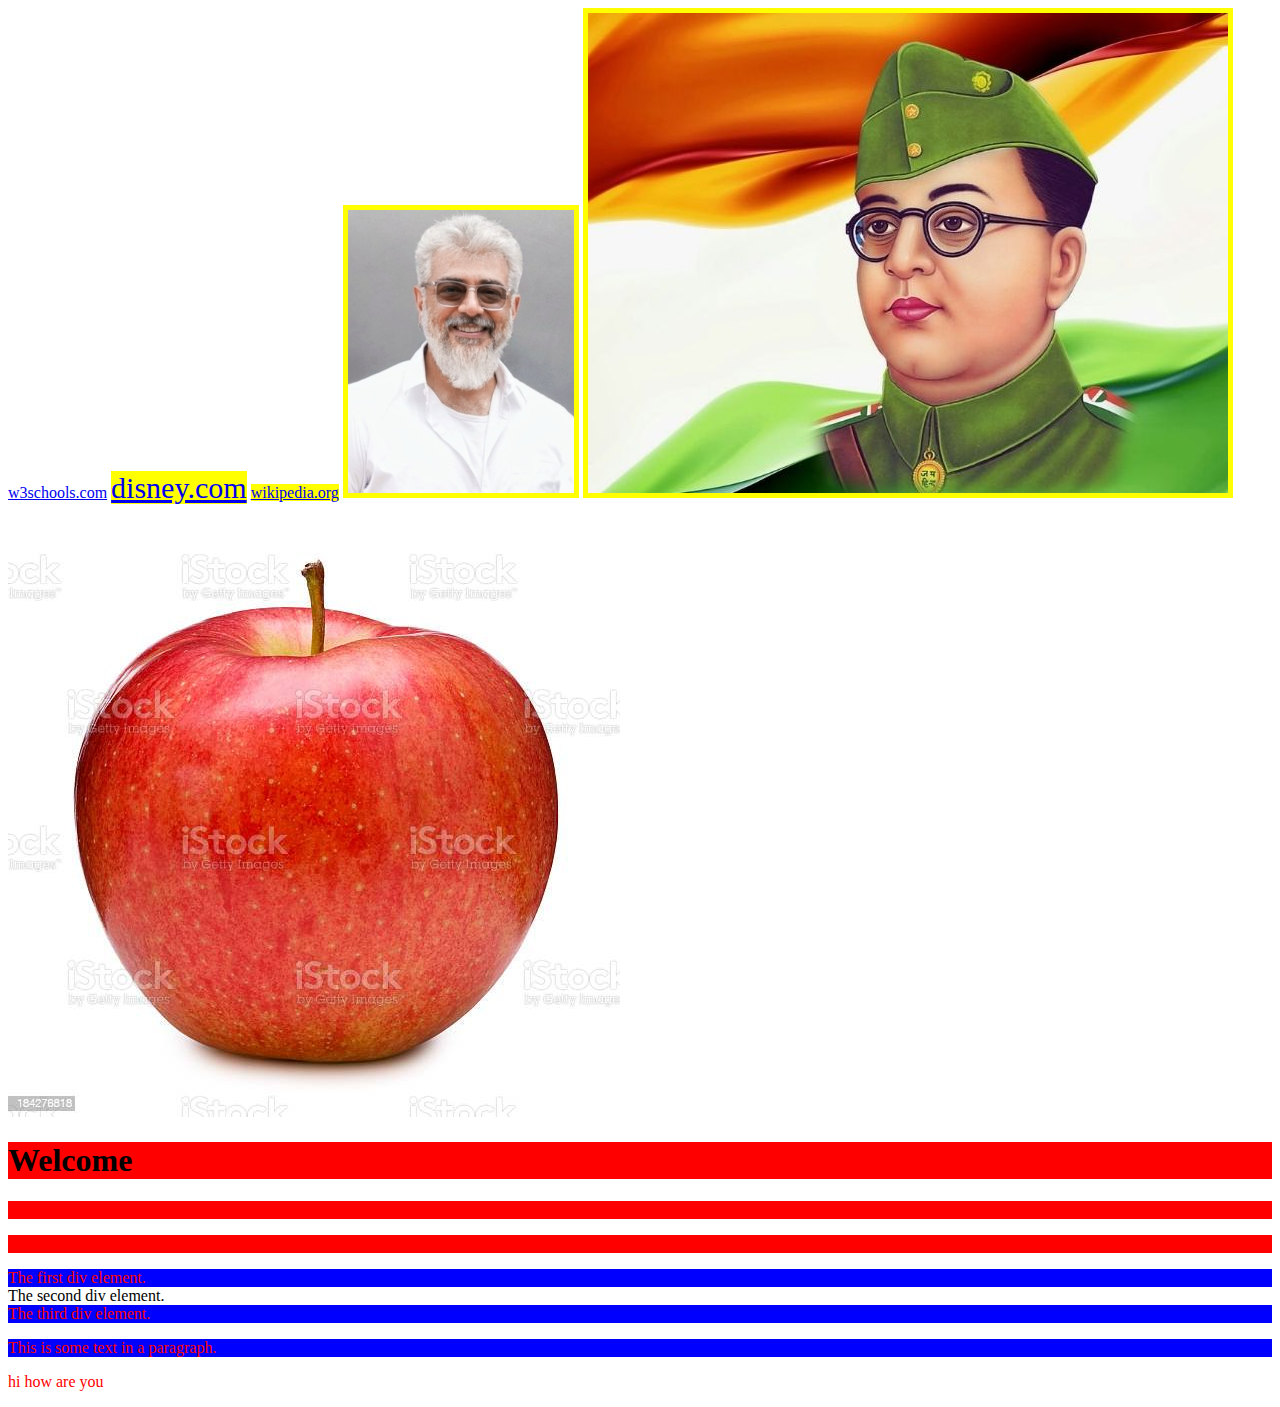
<file: attribute selectors/index.html>
<!DOCTYPE html>
<html lang="en">
<head>
    <meta charset="UTF-8">
    <meta http-equiv="X-UA-Compatible" content="IE=edge">
    <meta name="viewport" content="width=device-width, initial-scale=1.0">
    <title>Document</title>
    <link rel="stylesheet" href="style.css">
</head>
<body>
    <a href="https://www.w3schools.com">w3schools.com</a>
    <a href="http://www.disney.com" target="_blank">disney.com</a>
    <a href="http://www.wikipedia.org" target="_top">wikipedia.org</a>

    <img src="Images/ajith-kumar.jpg" title="ajith image">
    <img src="Images/Netaji-Subhas-Chandra-Bose.jpg" alt="" title="image Netaji">
    <img src="Images/apple.jpg" alt="" title="apple">
     
    <h1 class="top-header">Welcome</h1>
    <p class="top-text">Hello world!</p>
    <p class="topcontent">Are you learning CSS?</p>

    <div class="first_test">The first div element.</div>
    <div class="second">The second div element.</div>
    <div class="my-test">The third div element.</div>
    <p class="mytest">This is some text in a paragraph.</p>
    <p class="testgame">hi how are you</p>



</body>
</html>
</file>
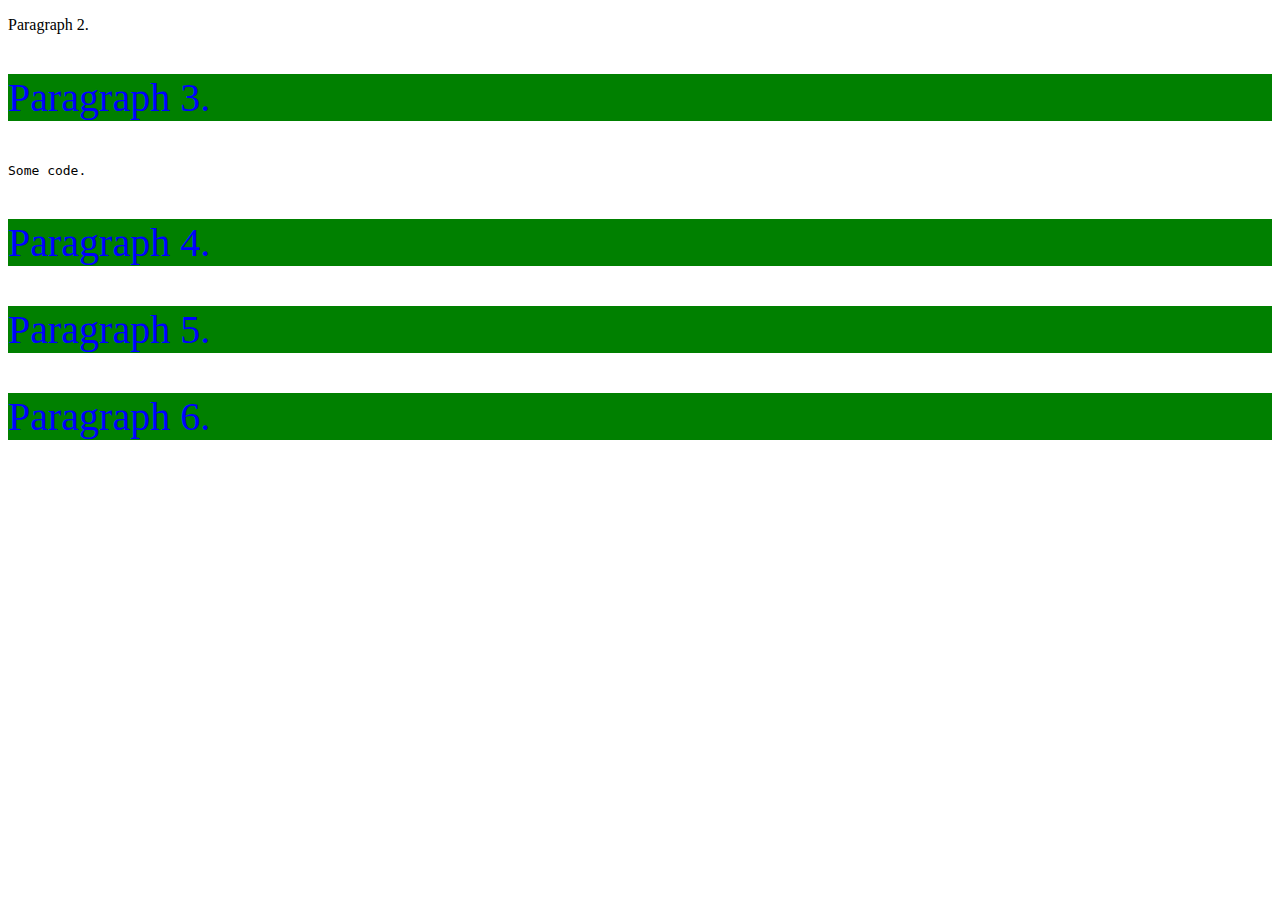
<file: compinator selectors/index.html>
<!DOCTYPE html>
<html lang="en">
<head>
    <meta charset="UTF-8">
    <meta http-equiv="X-UA-Compatible" content="IE=edge">
    <meta name="viewport" content="width=device-width, initial-scale=1.0">
    <title>Document</title>
    <link rel="stylesheet" href="style.css">
</head>
<body>
    <!-- <div>
        <p>Paragraph 1 in the div.</p>
        <p>Paragraph 2 in the div.</p>
        <section><p>Paragraph 3 in the div.</p></section>
      </div>
      
      <p>Paragraph 4. Not in a div.</p>
      <p>Paragraph 5. Not in a div.</p>  -->

      <!-- <div>
        <p>Paragraph 1 in the div.</p>
        <p>Paragraph 2 in the div.</p>
        <section> -->
          <!-- not Child but Descendant -->
          <!-- <p>Paragraph 3 in the div (inside a section element).</p>
        </section>
        <p>Paragraph 4 in the div.</p>
      </div>
      
      <p>Paragraph 5. Not in a div.</p>
      <p>Paragraph 6. Not in a div.</p> -->


      <!-- <div>
        <p>Paragraph 1 in the div.</p>
        <p>Paragraph 2 in the div.</p>
      </div>
      
      <p>Paragraph 3. After a div.</p>
      <p>Paragraph 4. After a div.</p>
      
      <div>
        <p>Paragraph 5 in the div.</p>
        <p>Paragraph 6 in the div.</p>
      </div>
      
      <p>Paragraph 7. After a div.</p>
      <p>Paragraph 8. After a div.</p>

       -->
      
      <div>
        <p>Paragraph 2.</p>
      </div>
      
      <p>Paragraph 3.</p>
      <code>Some code.</code>
      <p>Paragraph 4.</p>
      <p>Paragraph 5.</p>
      <p>Paragraph 6.</p>
      
      
      
</body>
</html>
</file>
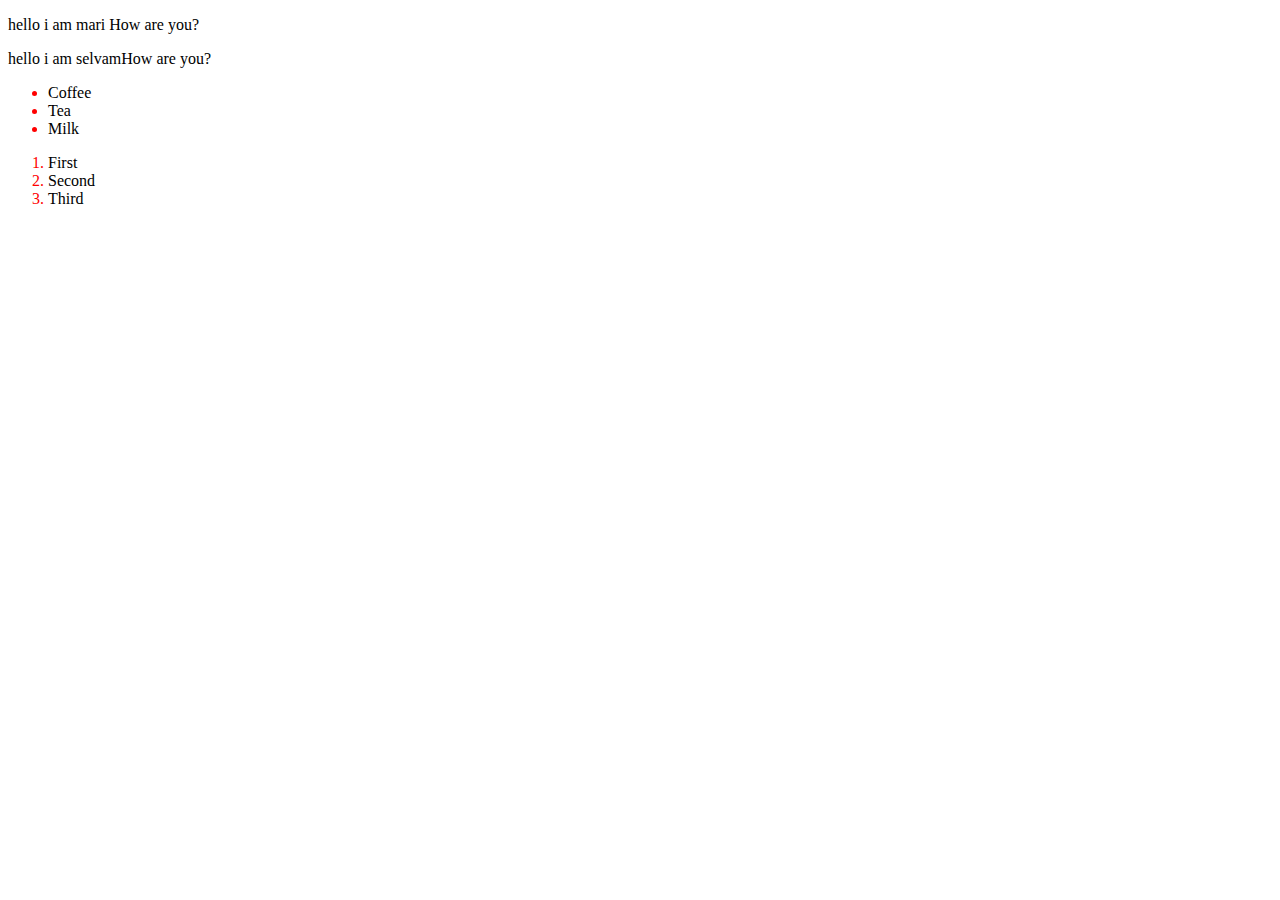
<file: pseudo elements selectors/index.html>
<!DOCTYPE html>
<html lang="en">
<head>
    <meta charset="UTF-8">
    <meta http-equiv="X-UA-Compatible" content="IE=edge">
    <meta name="viewport" content="width=device-width, initial-scale=1.0">
    <title>Document</title>
    <link rel="stylesheet" href="style.css">
</head>
<body>
    <!-- <p>Lorem ipsum dolor sit amet consectetur, adipisicing elit. Eum, voluptate. Cupiditate non expedita nihil nulla itaque nesciunt iste? Animi temporibus adipisci fuga vero autem sint debitis architecto iusto quas minus cupiditate laborum maiores corrupti quaerat voluptas ab veniam, doloribus ex voluptates. Iste, maiores nostrum. Officiis quam atque suscipit rerum, facilis et expedita recusandae cum. Vitae nesciunt quis nulla impedit molestiae mollitia sed ab eos, repellat voluptatem accusamus tempore dolore rerum deleniti nihil et odio natus ipsa! Blanditiis ad sapiente nulla tenetur cupiditate voluptatum aliquid similique incidunt natus alias et nostrum accusantium dicta, cumque corrupti recusandae inventore beatae ea asperiores. Praesentium!</p> -->

    <!-- <p>
        Lorem, ipsum dolor sit amet consectetur adipisicing elit. Maxime quas et commodi nostrum magni consectetur in, dignissimos eveniet at expedita.
    </p> -->

    <!-- <p class="student">hi i am mari</p>
    <p>hi i am selvam</p> -->

    <p>
        i am mari
    </p>
    <p> i am selvam</p>

    <ul>
        <li>Coffee</li>
        <li>Tea</li>
        <li>Milk</li>
      </ul>
      
      <ol>
        <li>First</li>
        <li>Second</li>
        <li>Third</li>
      </ol>
      


</body>
</html>
</file>
<file: attribute selectors/style.css>
/* Style HTML Elements With Specific Attributes
It is possible to style HTML elements that have specific attributes or attribute values. */

/* CSS [attribute] Selector
The [attribute] selector is used to select elements with a specified attribute.

The following example selects all <a> elements with a target attribute:
 */
a[target]
{
    background-color: yellow;
}

/* CSS [attribute="value"] Selector
The [attribute="value"] selector is used to select elements with a specified attribute and value.

The following example selects all <a> elements with a target="_blank" attribute: */
a[target="_blank"]
{
    font-size: 30px;
}


/* CSS [attribute~="value"] Selector
The [attribute~="value"] selector is used to select elements with an attribute value containing a specified word.

The following example selects all elements with a title attribute that contains a space-separated list of words, one of which is "flower":

Example */
img[title~=image]
{
    border: solid 5px yellow;
}

/* CSS [attribute|="value"] Selector
The [attribute|="value"] selector is used to select elements with the specified attribute, whose value can be exactly the specified value, or the specified value followed by a hyphen (-).

Note: The value has to be a whole word, either alone, like class="top", or followed by a hyphen( - ), like class="top-text". */
/* [class|=top]
{
    background-color: blue;
} */


/* CSS [attribute^="value"] Selector
The [attribute^="value"] selector is used to select elements with the specified attribute, whose value starts with the specified value.

The following example selects all elements with a class attribute value that starts with "top":

Note: The value does not have to be a whole word! */
[class^=top]
{
    background-color: red;
}

/* CSS [attribute$="value"] Selector
The [attribute$="value"] selector is used to select elements whose attribute value ends with a specified value.

The following example selects all elements with a class attribute value that ends with "test":

Note: The value does not have to be a whole word!   */
[class$="test"]
{
    background-color: blue;
}


/* CSS [attribute*="value"] Selector
The [attribute*="value"] selector is used to select elements whose attribute value contains a specified value.

The following example selects all elements with a class attribute value that contains "te":

Note: The value does not have to be a whole word! 
 */
[class*=te]
{
    color: red;
}
</file>
<file: compinator selectors/style.css>
/* 2.Combinator selectors (select elements based on a specific relationship between them) */
    /* A CSS selector can contain more than one simple selector. Between the simple selectors, we can include a combinator. */

    /* Descendant selector */
    /* The descendant selector matches all elements that are descendants of a specified element. */
    /* selects all <p> elements inside <div> elements:  */
    /* div p{
        font-size: 30px;
        color: green;
        background-color: yellow;
    } */

    /* Child selector (>) */
    /* The child selector selects all elements that are the children of a specified element.

    The following example selects all <p> elements that are children of a <div> element: */
    /* div>p{
        font-size: 40px;
        color: yellow;
        background-color: red;
    } */



    /* Adjacent sibling selectors(+) */

/* The adjacent sibling selector is used to select an element that is directly after another specific element.

Sibling elements must have the same parent element, and "adjacent" means "immediately following".

The following example selects the first <p> element that are placed immediately after <div> elements: */

/* div+p{
    font-size: 40px;
    color: red ;
    background-color: black;
} */

/* General sibling selectors (~)
The general sibling selector selects all elements that are next siblings of a specified element.

The following example selects all <p> elements that are next siblings of <div> elements: 
 */
div~p
{
    color: blue;
    background-color: green;
    font-size: 40px;
}
</file>
<file: pseudo elements selectors/style.css>
/* CSS Pseudo-elements

What are Pseudo-Elements?
A CSS pseudo-element is used to style specified parts of an element.

For example, it can be used to:

Style the first letter, or line, of an element
Insert content before, or after, the content of an element */

/* syntax:
selector:psuedo-element
{
    property:vlaue;
} */

/* The ::first-line Pseudo-element

The ::first-line pseudo-element is used to add a special style to the first line of a text.
The following example formats the first line of the text in all <p> elements: */

/* p::first-line
{
    color:red;
} */

/* Note: The ::first-line pseudo-element can only be applied to block-level elements.

The following properties apply to the ::first-line pseudo-element:

font properties
color properties
background properties
word-spacing
letter-spacing
text-decoration
vertical-align
text-transform
line-height
clear */

/* The ::first-letter Pseudo-element
The ::first-letter pseudo-element is used to add a special style to the first letter of a text.

The following example formats the first letter of the text in all <p> elements:  */

/* p::first-letter
{
    color: red;
    font-size: 40px;
} */

/* Note: The ::first-letter pseudo-element can only be applied to block-level elements.

The following properties apply to the ::first-letter pseudo- element: 

font properties
color properties 
background properties
margin properties
padding properties
border properties
text-decoration
vertical-align (only if "float" is "none")
text-transform
line-height
float
clear */



/* Pseudo-elements and HTML Classes
      Pseudo-elements can be combined with HTML classes:  */
  /* p.student::first-letter
  {
    color: green;
    font-size: 30px;
  }     */
/* 
  CSS - The ::before Pseudo-element
     The ::before pseudo-element can be used to insert some content before the content of an element.

       The following example inserts an image before the content of each <p> element: */
       p::before
       {
        content: "hello";
       }

/* CSS - The ::after Pseudo-element */

p::after
{
    content: "How are you?"
}

/* CSS - The ::marker Pseudo-element
The ::marker pseudo-element selects the markers of list items. */

::marker
{
color: red;
}

::selection{
    color: red;
    background-color: yellow;
}
</file>
